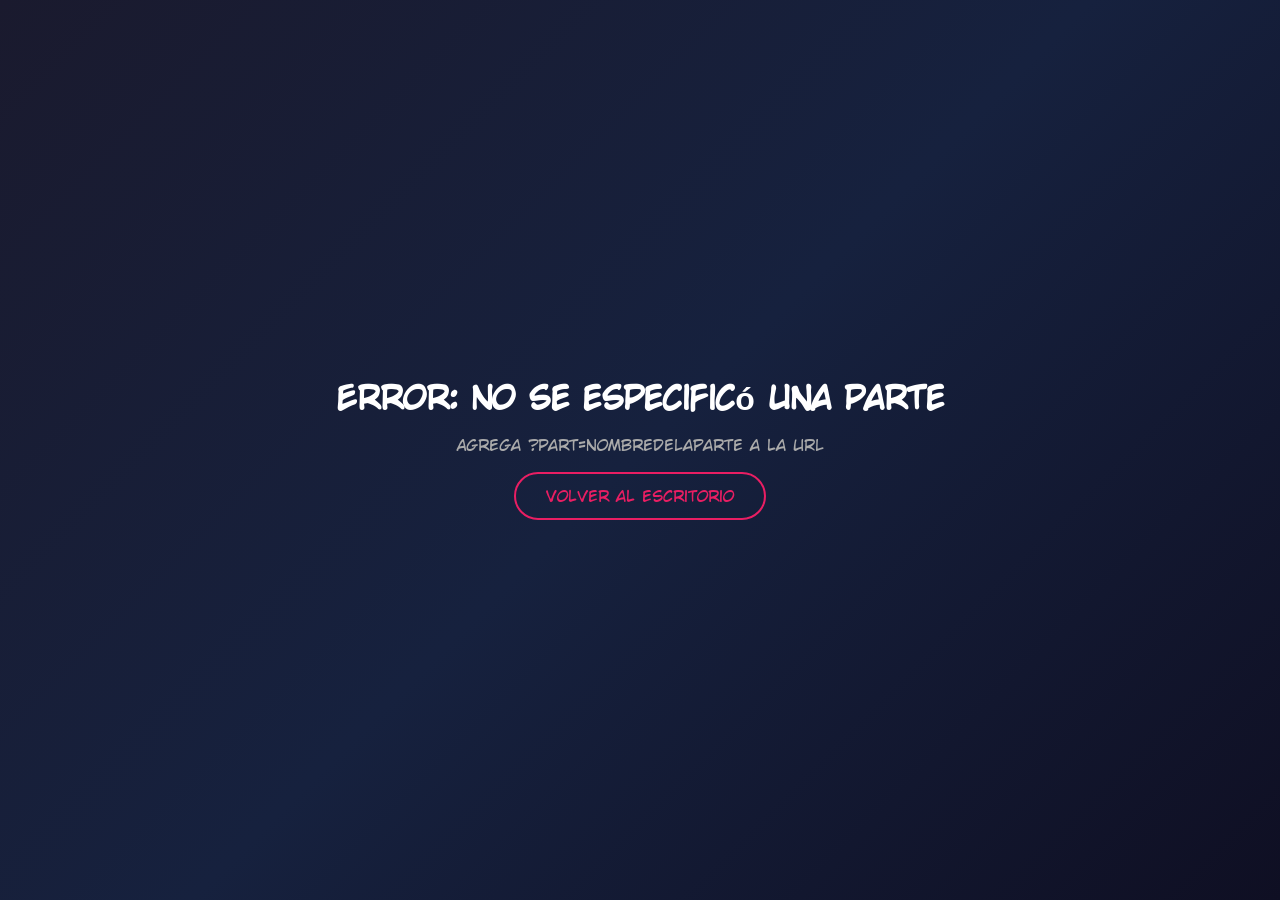
<file: partes.html>
<!DOCTYPE html>
<html lang="es">
    <head>
        <meta charset="UTF-8">
        <meta name="viewport" content="width=device-width, initial-scale=1.0">
        <title>Partes - JoJo's Desktop</title>
        <link rel="icon" href="assets/imgs/FavIcon.png" type="image/png">
        <link rel="stylesheet" href="css/partes.css">
        <script src="js/partes.js" defer></script>
    </head>
    <body>
        <!-- Fondo animado con partículas -->
        <canvas id="particlesCanvas"></canvas>
        
        <!-- Skip link para accesibilidad -->
        <a href="#main-content" class="skip-link">Saltar al contenido principal</a>
        
        <!-- Banner parallax -->
        <header class="banner" id="banner">
            <div class="banner-overlay"></div>
            <h1 id="page-title" class="banner-title">Cargando...</h1>
            <div class="banner-scroll-indicator">
                <span>↓</span>
            </div>
        </header>
        
        <div class="container">
            <!-- Sidebar mejorado -->
            <aside class="sidebar" aria-label="Navegación de la página">
                <div class="sidebar-header">
                    <img src="assets/imgs/FavIcon.png" alt="JoJo's Desktop" class="sidebar-logo">
                    <span class="sidebar-title">Navegación</span>
                </div>
                <nav class="sidebar-nav">
                    <a href="escritorio.html" class="sidebar-link">
                        <span class="sidebar-icon">🏠</span>
                        <span>Escritorio</span>
                    </a>
                    <a href="#resumen" class="sidebar-link active" data-tab="resumen">
                        <span class="sidebar-icon">📖</span>
                        <span>Resumen</span>
                    </a>
                    <a href="#personajes" class="sidebar-link" data-tab="personajes">
                        <span class="sidebar-icon">👥</span>
                        <span>Personajes</span>
                    </a>
                    <a href="#localizaciones" class="sidebar-link" data-tab="localizaciones">
                        <span class="sidebar-icon">🗺️</span>
                        <span>Lugares</span>
                    </a>
                    <a href="#manga" class="sidebar-link" data-tab="manga">
                        <span class="sidebar-icon">📚</span>
                        <span>Manga</span>
                    </a>
                </nav>
                <div class="sidebar-footer">
                    <p>© 2026 Bizarre Desktop</p>
                </div>
            </aside>
            
            <!-- Contenido principal -->
            <main id="main-content">
                <!-- Sistema de pestañas -->
                <div class="tabs-container">
                    <nav class="tabs" role="tablist" aria-label="Secciones">
                        <button class="tab active" data-tab="resumen" role="tab" aria-selected="true" aria-controls="panel-resumen">
                            📖 Resumen
                        </button>
                        <button class="tab" data-tab="personajes" role="tab" aria-selected="false" aria-controls="panel-personajes">
                            👥 Personajes
                        </button>
                        <button class="tab" data-tab="localizaciones" role="tab" aria-selected="false" aria-controls="panel-localizaciones">
                            🗺️ Lugares
                        </button>
                        <button class="tab" data-tab="manga" role="tab" aria-selected="false" aria-controls="panel-manga">
                            📚 Manga
                        </button>
                    </nav>
                    
                    <!-- Panel: Resumen -->
                    <section id="panel-resumen" class="tab-panel active" role="tabpanel" aria-labelledby="tab-resumen">
                        <div class="info-card">
                            <h2 class="section-title">📖 Resumen</h2>
                            <div class="info-content">
                                <p id="resumen-text" class="info-text"></p>
                            </div>
                            <div class="info-meta">
                                <span class="meta-item">
                                    <span class="meta-icon">📅</span>
                                    <span id="año-text">1990</span>
                                </span>
                                <span class="meta-item">
                                    <span class="meta-icon">📖</span>
                                    <span id="capitulos-text">0 capítulos</span>
                                </span>
                            </div>
                        </div>
                    </section>
                    
                    <!-- Panel: Personajes -->
                    <section id="panel-personajes" class="tab-panel" role="tabpanel" aria-labelledby="tab-personajes">
                        <div class="characters-section">
                            <h2 class="section-title">👥 Personajes</h2>
                            <div id="characters-list" class="characters-grid" role="list">
                                <!-- Los personajes se cargan dinámicamente -->
                            </div>
                        </div>
                    </section>
                    
                    <!-- Panel: Localizaciones -->
                    <section id="panel-localizaciones" class="tab-panel" role="tabpanel" aria-labelledby="tab-localizaciones">
                        <div class="locations-section">
                            <h2 class="section-title">🗺️ Localizaciones</h2>
                            <div class="location-card">
                                <div class="image-scroll-container">
                                    <img id="mapa-imagen" alt="Mapa de la ubicación" class="location-image clickable" tabindex="0" role="button" aria-label="Haz clic para ver el mapa en grande">
                                </div>
                                <div class="location-info">
                                    <h3>Mapa</h3>
                                    <p>Explora los lugares donde se desarrolla esta parte de JoJo's Bizarre Adventure</p>
                                </div>
                            </div>
                        </div>
                    </section>
                    
                    <!-- Panel: Manga -->
                    <section id="panel-manga" class="tab-panel" role="tabpanel" aria-labelledby="tab-manga">
                        <div class="manga-section">
                            <h2 class="section-title">📚 Manga</h2>
                            <div class="manga-card">
                                <div class="image-scroll-container">
                                    <img id="manga-imagen" alt="Portada del manga" class="manga-cover clickable" tabindex="0" role="button" aria-label="Haz clic para ver la portada en grande">
                                </div>
                                <div class="manga-info">
                                    <h3>Volúmenes del manga</h3>
                                    <p>Colección de volúmenes tanksōbon de esta parte</p>
                                    <a href="coleccion.html" class="manga-link">Ver colección completa →</a>
                                </div>
                            </div>
                        </div>
                    </section>
                </div>
            </main>
        </div>
        
        <!-- Modal para el mapa -->
        <div id="map-modal" class="modal" role="dialog" aria-modal="true" aria-labelledby="map-modal-title" hidden>
            <div class="modal-backdrop"></div>
            <div class="modal-content map-modal-content">
                <button class="modal-close" aria-label="Cerrar mapa">&times;</button>
                <div class="map-modal-body">
                    <img id="map-modal-image" alt="Mapa en grande" class="map-modal-image">
                </div>
            </div>
        </div>
        
        <!-- Modal para la portada del manga -->
        <div id="manga-modal" class="modal" role="dialog" aria-modal="true" aria-labelledby="manga-modal-title" hidden>
            <div class="modal-backdrop"></div>
            <div class="modal-content map-modal-content">
                <button class="modal-close" aria-label="Cerrar imagen">&times;</button>
                <div class="map-modal-body">
                    <img id="manga-modal-image" alt="Portada del manga en grande" class="map-modal-image">
                </div>
            </div>
        </div>
        
        <!-- Modal para detalles del personaje -->
        <div id="character-modal" class="modal" role="dialog" aria-modal="true" aria-labelledby="modal-title" hidden>
            <div class="modal-backdrop"></div>
            <div class="modal-content">
                <button class="modal-close" aria-label="Cerrar modal">&times;</button>
                <div class="modal-body">
                    <div class="modal-image-container">
                        <img id="modal-character-image" alt="" class="modal-character-image">
                        <div class="modal-stand-container"></div>
                    </div>
                    <div class="modal-info">
                        <h2 id="modal-title" class="modal-title"></h2>
                        <p id="modal-character-name" class="modal-subtitle"></p>
                        <div id="modal-details" class="modal-details">
                            <!-- Los detalles se generan dinámicamente -->
                        </div>
                    </div>
                </div>
            </div>
        </div>
    </body>
</html>
</file>
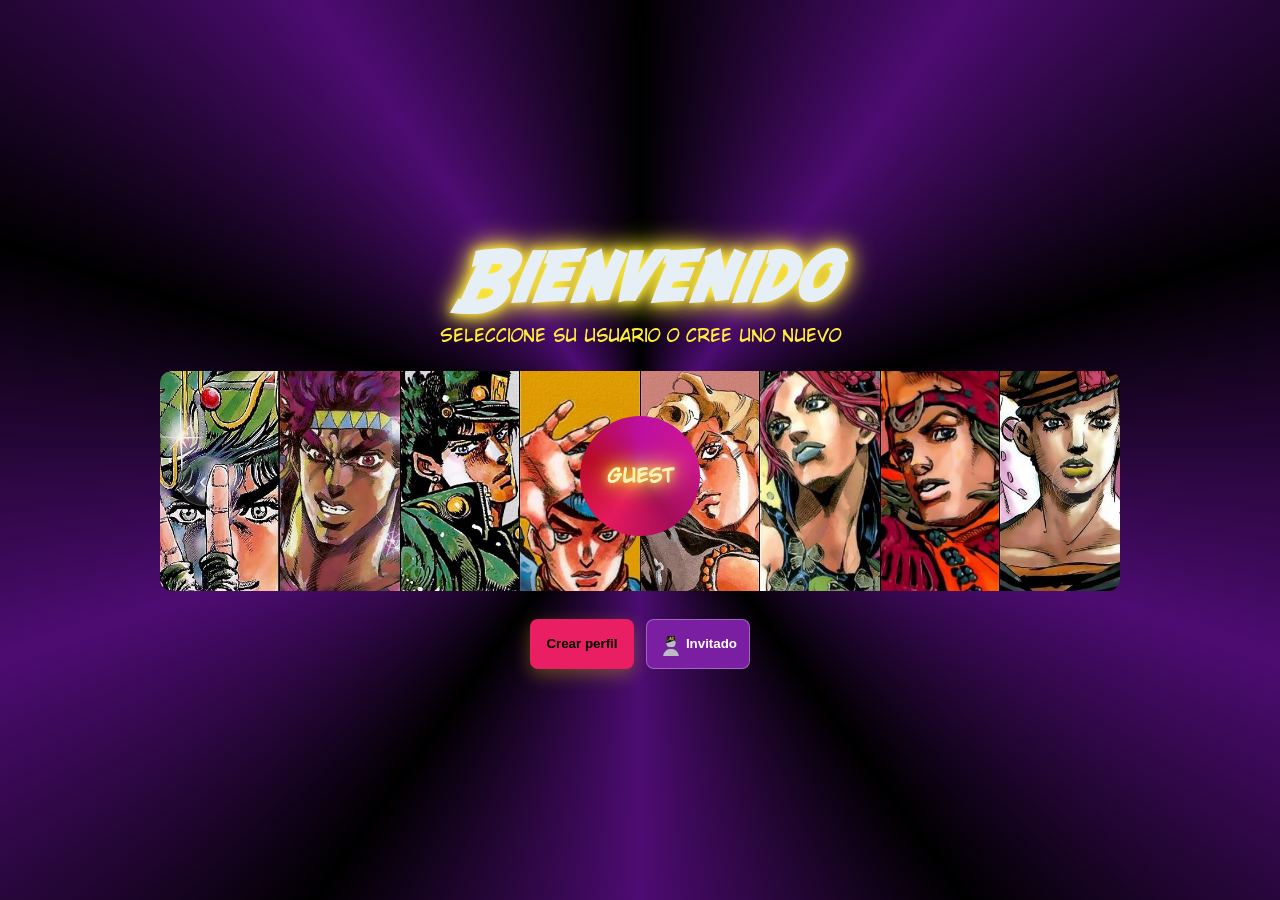
<file: sesion.html>
<!DOCTYPE html>
<html lang="es">
    <head>
        <meta charset="utf-8" />
        <meta name="viewport" content="width=device-width,initial-scale=1" />
        <title>Iniciar sesión - JoJo's Desktop</title>
        <link rel="icon" href="assets/imgs/FavIcon.png" type="image/png">
        <link rel="stylesheet" href="css/sesion.css">
        <script src="js/sesion.js" defer></script>
    </head>
    <body>
        <a href="#main-content" class="skip-link">Saltar al contenido principal</a>
        <div class="login-screen">
            <main class="ls-main" id="main-content">

                <header class="ls-header">
                    <h1>Bienvenido</h1>
                    <p>Seleccione su usuario o cree uno nuevo</p>
                </header>

                <section class="profiles" id="profilesContainer" aria-label="Selección de perfil de usuario">
                    <button id="prevBtn" class="nav-btn left" aria-label="Perfil anterior">&#8249;</button>
                    <div id="profilesList" class="profiles-list" role="listbox" aria-label="Lista de perfiles">
                        <!-- Perfiles renderizados por JS -->
                    </div>
                    <button id="nextBtn" class="nav-btn right" aria-label="Siguiente perfil">&#8250;</button>
                </section>

                <aside class="controls">
                    <button id="createBtn" class="btn primary">Crear perfil</button>
                    <button id="guestBtn" class="btn ghost"><img src="assets/imgs/UserIcon.png" alt="Icono de usuario">Invitado</button>
                </aside>
            </main>
        </div>

        <!-- Modal crear perfil simple -->
        <div id="createModal" class="modal hidden" role="dialog" aria-modal="true" aria-labelledby="createModalTitle">
            <div class="modal-card">
                <h2 id="createModalTitle">Crear perfil</h2>
                <label for="newUsername">
                    Nombre de usuario
                    <input id="newUsername" type="text" placeholder="ej. pepito" maxlength="24" required aria-describedby="usernameHint">
                </label>
                <span id="usernameHint" class="hint">Máximo 24 caracteres</span>
                <label for="newPassword">
                    Contraseña
                    <input id="newPassword" type="password" maxlength="32" placeholder="Contraseña" required aria-describedby="passwordHint">
                </label>
                <span id="passwordHint" class="hint">Máximo 32 caracteres</span>
                <div class="modal-actions">
                    <button id="saveProfile" class="btn primary">Crear</button>
                    <button id="cancelCreate" class="btn ghost">Cancelar</button>
                </div>
                <p id="createError" class="error" role="alert" aria-live="polite"></p>
            </div>
        </div>

        <!-- Modal para pedir contraseña de usuario -->
        <div id="passwModal" class="modal invisible" role="dialog" aria-modal="true" aria-labelledby="loginModalTitle">
            <div class="modal-card">
                <h2 id="loginModalTitle">Iniciar sesión</h2>
                <label for="loginPassword">
                    Contraseña
                    <input id="loginPassword" type="password" maxlength="32" placeholder="Contraseña" required>
                </label>
                <div class="pass-actions">
                    <button id="loginBtn" class="btn primary">Entrar</button>
                    <button id="cancelLogin" class="btn ghost">Cancelar</button>
                </div>
                <p id="loginError" class="error" role="alert" aria-live="polite"></p>
            </div>
        </div>
    </body>
</html>
</file>
<file: css/partes.css>
:root {
    --bg: #070707;
    --card: #6a1b9a; 
    --card2: #a924bb; 
    --accent: #e91e63;
    --accent-light: #f48fb1;
    --muted: #ffeb3b; 
    --glass: rgba(255, 255, 255, 0.1);
    --glass-border: rgba(255, 255, 255, 0.2);
    --blanco: #ffffff;
    --blanco-80: rgba(255, 255, 255, 0.8);
    --focus-outline: #ffeb3b;
    --shadow: 0 8px 32px rgba(0, 0, 0, 0.3);
    --transition: all 0.3s cubic-bezier(0.4, 0, 0.2, 1);
}

@font-face {
  font-family: 'Fedora'; 
  src: url('../assets/font/sf-fedora.regular.ttf') format('truetype'); 
}
@font-face {
  font-family: 'CCWild'; 
  src: url('../assets/font/cc-wild-words-roman.ttf') format('truetype'); 
}

* {
  box-sizing: border-box;
  margin: 0;
  padding: 0;
}

html {
  scroll-behavior: smooth;
}

body {
    width: 100%;
    min-height: 100vh;
    margin: 0;
    padding: 0;
    font-family: CCWild, Arial, sans-serif;
    background: linear-gradient(135deg, #1a1a2e 0%, #16213e 50%, #0f0f23 100%);
    color: var(--blanco);
    overflow-x: hidden;
}

/* ===== FONDO CON PARTÍCULAS ===== */
#particlesCanvas {
  position: fixed;
  top: 0;
  left: 0;
  width: 100%;
  height: 100%;
  z-index: 0;
  pointer-events: none;
}

/* ===== SKIP LINK ===== */
.skip-link {
  position: absolute;
  top: -50px;
  left: 0;
  background: var(--muted);
  color: #000;
  padding: 12px 24px;
  z-index: 10000;
  text-decoration: none;
  font-weight: bold;
  border-radius: 0 0 8px 0;
  transition: top 0.3s;
}

.skip-link:focus {
  top: 0;
}

/* ===== BANNER PARALLAX ===== */
.banner {
    position: relative;
    height: 60vh;
    min-height: 400px;
    display: flex;
    align-items: center;
    justify-content: center;
    overflow: hidden;
    background-size: cover;
    background-position: center;
    background-attachment: fixed;
}

.banner::before {
    content: '';
    position: absolute;
    top: 0;
    left: 0;
    right: 0;
    bottom: 0;
    background: linear-gradient(
        to bottom,
        transparent 0%,
        rgba(7, 7, 7, 0.3) 50%,
        rgba(7, 7, 7, 0.9) 100%
    );
    z-index: 1;
}

.banner-overlay {
    position: absolute;
    top: 0;
    left: 0;
    right: 0;
    bottom: 0;
    background: radial-gradient(ellipse at center, transparent 0%, var(--bg) 100%);
    z-index: 2;
}

.banner-title {
    position: relative;
    z-index: 3;
    font-family: Fedora, sans-serif;
    font-size: clamp(3rem, 8vw, 6rem);
    text-align: center;
    color: var(--blanco);
    text-shadow: 
        0 0 20px var(--accent),
        0 0 40px var(--accent),
        0 0 60px rgba(233, 30, 99, 0.5),
        4px 4px 8px rgba(0, 0, 0, 0.8);
    animation: titleGlow 3s ease-in-out infinite alternate;
    letter-spacing: 4px;
}

@keyframes titleGlow {
    from {
        text-shadow: 
            0 0 20px var(--accent),
            0 0 40px var(--accent),
            0 0 60px rgba(233, 30, 99, 0.5),
            4px 4px 8px rgba(0, 0, 0, 0.8);
    }
    to {
        text-shadow: 
            0 0 30px var(--accent-light),
            0 0 60px var(--accent),
            0 0 90px rgba(233, 30, 99, 0.7),
            4px 4px 8px rgba(0, 0, 0, 0.8);
    }
}

.banner-scroll-indicator {
    position: absolute;
    bottom: 30px;
    left: 50%;
    transform: translateX(-50%);
    z-index: 3;
    animation: bounce 2s infinite;
}

.banner-scroll-indicator span {
    font-size: 2rem;
    color: var(--blanco-80);
}

@keyframes bounce {
    0%, 20%, 50%, 80%, 100% { transform: translateX(-50%) translateY(0); }
    40% { transform: translateX(-50%) translateY(-15px); }
    60% { transform: translateX(-50%) translateY(-7px); }
}

/* ===== CONTENEDOR PRINCIPAL ===== */
.container {
    display: flex;
    min-height: calc(100vh - 60vh);
    position: relative;
    z-index: 10;
}

/* ===== SIDEBAR MEJORADO ===== */
.sidebar {
    width: 280px;
    min-width: 280px;
    background: linear-gradient(180deg, rgba(106, 27, 154, 0.3) 0%, rgba(7, 7, 7, 0.8) 100%);
    backdrop-filter: blur(20px);
    border-right: 1px solid var(--glass-border);
    padding: 30px 0;
    display: flex;
    flex-direction: column;
    position: sticky;
    top: 0;
    height: 100vh;
    overflow-y: auto;
}

.sidebar-header {
    padding: 0 20px 20px;
    border-bottom: 1px solid var(--glass-border);
    display: flex;
    align-items: center;
    gap: 12px;
}

.sidebar-logo {
    width: 40px;
    height: 40px;
    border-radius: 8px;
}

.sidebar-title {
    font-family: Fedora, sans-serif;
    font-size: 1.2rem;
    color: var(--muted);
}

.sidebar-nav {
    flex: 1;
    padding: 20px 0;
    display: flex;
    flex-direction: column;
    gap: 8px;
}

.sidebar-link {
    display: flex;
    align-items: center;
    gap: 12px;
    padding: 14px 20px;
    color: var(--blanco-80);
    text-decoration: none;
    transition: var(--transition);
    border-left: 3px solid transparent;
    position: relative;
    overflow: hidden;
}

.sidebar-link::before {
    content: '';
    position: absolute;
    top: 0;
    left: -100%;
    width: 100%;
    height: 100%;
    background: linear-gradient(90deg, transparent, rgba(233, 30, 99, 0.2), transparent);
    transition: left 0.5s;
}

.sidebar-link:hover::before,
.sidebar-link.active::before {
    left: 100%;
}

.sidebar-link:hover,
.sidebar-link.active {
    background: rgba(233, 30, 99, 0.2);
    border-left-color: var(--accent);
    color: var(--blanco);
}

.sidebar-link.active {
    background: linear-gradient(90deg, rgba(233, 30, 99, 0.3) 0%, transparent 100%);
}

.sidebar-icon {
    font-size: 1.3rem;
    width: 24px;
    text-align: center;
}

.sidebar-footer {
    padding: 20px;
    border-top: 1px solid var(--glass-border);
    text-align: center;
    color: var(--blanco-80);
    font-size: 0.85rem;
}

/* ===== CONTENIDO PRINCIPAL ===== */
#main-content {
    flex: 1;
    padding: 40px;
    max-width: 100%;
    overflow-x: hidden;
}

/* Contenedor con scroll horizontal para imágenes grandes */
.image-scroll-container {
    width: 100%;
    overflow-x: auto;
    overflow-y: hidden;
    background: rgba(0, 0, 0, 0.3);
    border-radius: 16px;
    padding: 20px;
    margin-bottom: 20px;
    -webkit-overflow-scrolling: touch;
    scrollbar-width: thin;
    scrollbar-color: var(--accent) var(--glass);
}

.image-scroll-container::-webkit-scrollbar {
    height: 8px;
}

.image-scroll-container::-webkit-scrollbar-track {
    background: var(--glass);
    border-radius: 4px;
}

.image-scroll-container::-webkit-scrollbar-thumb {
    background: var(--accent);
    border-radius: 4px;
}

.image-scroll-container img {
    max-width: 100%;
    height: auto;
    display: block;
}

/* ===== TABS ===== */
.tabs-container {
    max-width: 1200px;
    margin: 0 auto;
}

.tabs {
    display: flex;
    gap: 8px;
    margin-bottom: 30px;
    flex-wrap: wrap;
    background: var(--glass);
    padding: 8px;
    border-radius: 16px;
    backdrop-filter: blur(10px);
    border: 1px solid var(--glass-border);
}

.tab {
    flex: 1;
    min-width: 140px;
    padding: 14px 20px;
    background: transparent;
    border: none;
    color: var(--blanco-80);
    font-family: CCWild, Arial, sans-serif;
    font-size: 1rem;
    cursor: pointer;
    border-radius: 10px;
    transition: var(--transition);
    position: relative;
    overflow: hidden;
}

.tab::before {
    content: '';
    position: absolute;
    bottom: 0;
    left: 50%;
    width: 0;
    height: 3px;
    background: var(--accent);
    transition: all 0.3s ease;
    transform: translateX(-50%);
    border-radius: 3px 3px 0 0;
}

.tab:hover {
    color: var(--blanco);
    background: rgba(233, 30, 99, 0.1);
}

.tab.active {
    color: var(--blanco);
    background: linear-gradient(135deg, var(--card) 0%, var(--card2) 100%);
    box-shadow: 0 4px 20px rgba(169, 36, 187, 0.4);
}

.tab.active::before {
    width: 60%;
}

/* ===== TAB PANELS ===== */
.tab-panel {
    display: none;
    animation: fadeIn 0.4s ease;
}

.tab-panel.active {
    display: block;
}

@keyframes fadeIn {
    from { opacity: 0; transform: translateY(20px); }
    to { opacity: 1; transform: translateY(0); }
}

.section-title {
    font-family: Fedora, sans-serif;
    font-size: 2rem;
    margin-bottom: 30px;
    color: var(--blanco);
    position: relative;
    padding-bottom: 15px;
}

.section-title::after {
    content: '';
    position: absolute;
    bottom: 0;
    left: 0;
    width: 80px;
    height: 4px;
    background: linear-gradient(90deg, var(--accent) 0%, transparent 100%);
    border-radius: 2px;
}

/* ===== TARJETAS DE INFORMACIÓN ===== */
.info-card {
    background: var(--glass);
    backdrop-filter: blur(20px);
    border: 1px solid var(--glass-border);
    border-radius: 20px;
    padding: 30px;
    box-shadow: var(--shadow);
}

.info-content {
    margin-bottom: 25px;
}

.info-text {
    font-size: 1.1rem;
    line-height: 1.8;
    color: var(--blanco-80);
}

.info-meta {
    display: flex;
    gap: 30px;
    flex-wrap: wrap;
    padding-top: 20px;
    border-top: 1px solid var(--glass-border);
}

.meta-item {
    display: flex;
    align-items: center;
    gap: 8px;
    color: var(--muted);
    font-size: 1rem;
}

.meta-icon {
    font-size: 1.2rem;
}

/* ===== GRID DE PERSONAJES ===== */
.characters-grid {
    display: grid;
    grid-template-columns: repeat(auto-fill, minmax(280px, 1fr));
    gap: 25px;
}

/* ===== TARJETAS DE PERSONAJES (FLIP) ===== */
.character-card {
    background: transparent;
    width: 100%;
    height: 380px;
    perspective: 1000px;
    cursor: pointer;
}

.character-card-inner {
    position: relative;
    width: 100%;
    height: 100%;
    text-align: center;
    transition: transform 0.8s cubic-bezier(0.175, 0.885, 0.32, 1.275);
    transform-style: preserve-3d;
}

.character-card:hover .character-card-inner,
.character-card:focus-within .character-card-inner {
    transform: rotateY(180deg);
}

.character-card-front,
.character-card-back {
    position: absolute;
    width: 100%;
    height: 100%;
    -webkit-backface-visibility: hidden;
    backface-visibility: hidden;
    border-radius: 20px;
    overflow: hidden;
}

.character-card-front {
    background: linear-gradient(145deg, var(--card) 0%, var(--bg) 100%);
    border: 1px solid var(--glass-border);
    display: flex;
    flex-direction: column;
    align-items: center;
    justify-content: center;
    padding: 25px;
    box-shadow: var(--shadow);
    transition: var(--transition);
}

.character-card:hover .character-card-front {
    box-shadow: 0 15px 50px rgba(233, 30, 99, 0.4);
    border-color: var(--accent);
}

/* ===== CONTENEDOR DE IMAGEN ===== */
.character-image-container {
    width: 160px;
    height: 160px;
    border-radius: 50%;
    overflow: hidden;
    margin-bottom: 20px;
    border: 4px solid var(--accent);
    box-shadow: 0 0 30px rgba(233, 30, 99, 0.5);
    transition: var(--transition);
    background: rgba(0, 0, 0, 0.4);
    display: flex;
    align-items: center;
    justify-content: center;
}

.character-card:hover .character-image-container {
    transform: scale(1.1);
    box-shadow: 0 0 50px rgba(233, 30, 99, 0.8);
}

/* IMAGEN DEL PERSONAJE EN TARJETA */
.character-image-container img {
    width: 100%;
    height: 100%;
    object-fit: contain;
    padding: 15px;
    background: transparent;
}

.character-name {
    font-family: Fedora, sans-serif;
    font-size: 1.4rem;
    color: var(--blanco);
    margin-bottom: 8px;
}

.character-stand {
    color: var(--muted);
    font-size: 1rem;
    padding: 6px 16px;
    background: rgba(255, 235, 59, 0.15);
    border-radius: 20px;
    border: 1px solid var(--muted);
}

.character-card-back {
    background: linear-gradient(145deg, var(--card2) 0%, var(--card) 100%);
    border: 1px solid var(--accent);
    transform: rotateY(180deg);
    display: flex;
    flex-direction: column;
    align-items: center;
    justify-content: center;
    padding: 25px;
    box-shadow: var(--shadow);
    overflow-y: auto;
}

.character-card-back .character-name {
    font-size: 1.4rem;
    margin-bottom: 10px;
}

.character-description {
    color: var(--blanco-80);
    font-size: 0.85rem;
    line-height: 1.5;
    margin-bottom: 15px;
    max-height: 100px;
    overflow-y: auto;
}

.character-stats {
    display: flex;
    flex-direction: column;
    gap: 8px;
    width: 100%;
}

.stat-item {
    display: flex;
    justify-content: space-between;
    padding: 6px 10px;
    background: rgba(0, 0, 0, 0.3);
    border-radius: 6px;
    font-size: 0.8rem;
}

.stat-label {
    color: var(--muted);
}

.stat-value {
    color: var(--blanco);
    font-weight: bold;
}

.more-info-btn {
    margin-top: 15px;
    padding: 10px 20px;
    background: var(--accent);
    color: #fff;
    border: none;
    border-radius: 25px;
    font-family: CCWild, Arial, sans-serif;
    font-size: 0.9rem;
    cursor: pointer;
    transition: var(--transition);
    box-shadow: 0 4px 15px rgba(233, 30, 99, 0.4);
}

.more-info-btn:hover {
    transform: translateY(-3px);
    box-shadow: 0 8px 25px rgba(233, 30, 99, 0.6);
}

/* ===== TARJETAS DE LOCALIZACIONES ===== */
.locations-section,
.manga-section {
    margin-top: 20px;
}

.location-card,
.manga-card {
    background: var(--glass);
    backdrop-filter: blur(20px);
    border: 1px solid var(--glass-border);
    border-radius: 20px;
    overflow: hidden;
    display: flex;
    flex-direction: column;
    box-shadow: var(--shadow);
    transition: var(--transition);
}

.location-card:hover,
.manga-card:hover {
    transform: translateY(-5px);
    box-shadow: 0 15px 50px rgba(0, 0, 0, 0.4);
}

.location-image,
.manga-cover {
    width: 100%;
    height: 300px;
    object-fit: contain;
    background: rgba(0, 0, 0, 0.3);
    padding: 20px;
    transition: var(--transition);
}

.location-card:hover .location-image,
.manga-card:hover .manga-cover {
    transform: scale(1.02);
}

.location-info,
.manga-info {
    padding: 30px;
}

.location-info h3,
.manga-info h3 {
    font-family: Fedora, sans-serif;
    font-size: 1.5rem;
    margin-bottom: 15px;
    color: var(--blanco);
}

.location-info p,
.manga-info p {
    color: var(--blanco-80);
    line-height: 1.7;
    margin-bottom: 20px;
}

.manga-link {
    display: inline-flex;
    align-items: center;
    gap: 8px;
    color: var(--accent);
    text-decoration: none;
    font-weight: bold;
    transition: var(--transition);
}

.manga-link:hover {
    color: var(--muted);
    gap: 15px;
}

/* ===== MODAL ===== */
.modal {
    position: fixed;
    top: 0;
    left: 0;
    width: 100%;
    height: 100%;
    z-index: 10000;
    display: flex;
    align-items: center;
    justify-content: center;
    opacity: 0;
    visibility: hidden;
    transition: all 0.3s ease;
}

.modal.active {
    opacity: 1;
    visibility: visible;
}

.modal-backdrop {
    position: absolute;
    top: 0;
    left: 0;
    width: 100%;
    height: 100%;
    background: rgba(0, 0, 0, 0.85);
    backdrop-filter: blur(10px);
}

.modal-content {
    position: relative;
    width: 90%;
    max-width: 900px;
    max-height: 90vh;
    background: linear-gradient(145deg, var(--card) 0%, var(--bg) 100%);
    border-radius: 24px;
    border: 1px solid var(--glass-border);
    overflow: hidden;
    transform: scale(0.8) translateY(50px);
    transition: all 0.4s cubic-bezier(0.175, 0.885, 0.32, 1.275);
    box-shadow: 0 25px 80px rgba(233, 30, 99, 0.4);
}

.modal.active .modal-content {
    transform: scale(1) translateY(0);
}

.modal-close {
    position: absolute;
    top: 15px;
    right: 15px;
    width: 45px;
    height: 45px;
    background: rgba(0, 0, 0, 0.5);
    border: none;
    border-radius: 50%;
    color: var(--blanco);
    font-size: 1.8rem;
    cursor: pointer;
    transition: var(--transition);
    z-index: 10;
    display: flex;
    align-items: center;
    justify-content: center;
}

.modal-close:hover {
    background: var(--accent);
    transform: rotate(90deg);
}

/* ===== MODAL BODY - LAYOUT FLEXIBLE ===== */
.modal-body {
    display: flex;
    flex-direction: row;
    max-height: 90vh;
    overflow: hidden;
}

/* Contenedor de imagen del modal */
.modal-image-container {
    width: 45%;
    min-width: 200px;
    height: auto;
    max-height: 90vh;
    overflow: hidden;
    background: rgba(0, 0, 0, 0.3);
    display: flex;
    flex-direction: column;
    align-items: center;
    justify-content: center;
    padding: 20px;
    gap: 15px;
}

/* IMAGEN DEL PERSONAJE - RESPONSIVE Y FLEXIBLE */
.modal-character-image {
    width: 100%;
    height: auto;
    max-height: 350px;
    object-fit: contain;
    object-position: center;
    display: block;
}

/* Imagen del Stand en el modal */
.modal-stand-container {
    width: 100%;
    text-align: center;
    padding-top: 15px;
    border-top: 1px solid var(--glass-border);
    overflow: hidden;
}

.modal-stand-label {
    font-size: 0.75rem;
    color: var(--muted);
    text-transform: uppercase;
    letter-spacing: 1px;
    margin-bottom: 8px;
}

.modal-stand-image {
    width: 80%;
    max-width: 200px;
    max-height: 120px;
    object-fit: contain;
    border-radius: 10px;
    box-shadow: 0 4px 20px rgba(233, 30, 99, 0.3);
}

.modal-info {
    width: 55%;
    padding: 40px;
    overflow-y: auto;
    display: flex;
    flex-direction: column;
}

.modal-title {
    font-family: Fedora, sans-serif;
    font-size: 2.2rem;
    color: var(--blanco);
    margin-bottom: 5px;
}

.modal-subtitle {
    color: var(--muted);
    font-size: 1.3rem;
    margin-bottom: 25px;
    padding-bottom: 20px;
    border-bottom: 1px solid var(--glass-border);
}

.modal-details {
    display: flex;
    flex-direction: column;
    gap: 15px;
}

.modal-detail {
    background: rgba(0, 0, 0, 0.3);
    padding: 15px 20px;
    border-radius: 12px;
}

.detail-label {
    display: block;
    color: var(--muted);
    font-size: 0.85rem;
    margin-bottom: 8px;
    text-transform: uppercase;
    letter-spacing: 1px;
}

.detail-value {
    color: var(--blanco);
    font-size: 1.1rem;
    font-weight: bold;
}

.detail-text {
    color: var(--blanco-80);
    line-height: 1.7;
    margin: 0;
}

/* ===== ACCESIBILIDAD: FOCO ===== */
*:focus {
    outline: 3px solid var(--focus-outline);
    outline-offset: 2px;
}

*:focus:not(:focus-visible) {
    outline: none;
}

*:focus-visible {
    outline: 3px solid var(--focus-outline);
    outline-offset: 2px;
}

.tab:focus-visible,
.sidebar-link:focus-visible,
.skip-link:focus-visible {
    outline: 3px solid var(--focus-outline);
    outline-offset: 2px;
    box-shadow: 0 0 15px var(--focus-outline);
}

/* ===== PREFERS REDUCED MOTION ===== */
@media (prefers-reduced-motion: reduce) {
    *,
    *::before,
    *::after {
        animation-duration: 0.01ms !important;
        animation-iteration-count: 1 !important;
        transition-duration: 0.01ms !important;
    }
    
    html {
        scroll-behavior: auto;
    }
}

/* ===== RESPONSIVE ===== */
@media (max-width: 1024px) {
    .container {
        flex-direction: column;
    }
    
    .sidebar {
        width: 100%;
        min-width: 100%;
        height: auto;
        position: relative;
        padding: 15px 0;
    }
    
    .sidebar-nav {
        flex-direction: row;
        flex-wrap: wrap;
        justify-content: center;
        padding: 10px;
    }
    
    .sidebar-link {
        flex: 0 0 auto;
        padding: 10px 15px;
    }
    
    #main-content {
        padding: 20px;
    }
    
    /* Modal responsive - cambia a columna */
    .modal-body {
        flex-direction: column;
    }
    
    .modal-image-container {
        width: 100%;
        min-width: 100%;
        height: 280px;
        padding: 15px;
    }
    
    .modal-character-image {
        max-height: 200px;
    }
    
    .modal-stand-image {
        max-height: 80px;
    }
    
    .modal-info {
        width: 100%;
        padding: 20px;
    }
}

@media (max-width: 768px) {
    .banner {
        height: 50vh;
        min-height: 300px;
    }
    
    .banner-title {
        font-size: 2.5rem;
    }
    
    .tabs {
        flex-direction: column;
    }
    
    .tab {
        width: 100%;
    }
    
    .characters-grid {
        grid-template-columns: repeat(auto-fill, minmax(250px, 1fr));
        gap: 20px;
    }
    
    .character-card {
        height: 350px;
    }
    
    .character-image-container {
        width: 130px;
        height: 130px;
    }
    
    .location-image,
    .manga-cover {
        height: 200px;
    }
    
    .modal-title {
        font-size: 1.8rem;
    }
    
    .modal-subtitle {
        font-size: 1.1rem;
    }
    
    /* Modal más pequeño */
    .modal-image-container {
        height: 240px;
        padding: 12px;
        gap: 10px;
    }
    
    .modal-character-image {
        max-height: 150px;
    }
    
    .modal-stand-container {
        padding-top: 10px;
    }
    
    .modal-stand-label {
        font-size: 0.7rem;
        margin-bottom: 5px;
    }
    
    .modal-stand-image {
        max-height: 60px;
    }
}

@media (max-width: 480px) {
    .banner-title {
        font-size: 2rem;
        letter-spacing: 2px;
    }
    
    .section-title {
        font-size: 1.5rem;
    }
    
    .characters-grid {
        grid-template-columns: 1fr;
    }
    
    .character-card {
        height: 320px;
    }
    
    .character-image-container {
        width: 110px;
        height: 110px;
    }
    
    .info-meta {
        flex-direction: column;
        gap: 15px;
    }
    
    .modal-content {
        width: 95%;
        max-height: 90vh;
    }
    
    .modal-body {
        max-height: 90vh;
    }
    
    /* Modal muy pequeño */
    .modal-image-container {
        height: 200px;
        padding: 10px;
        gap: 8px;
    }
    
    .modal-character-image {
        max-height: 120px;
    }
    
    .modal-stand-container {
        padding-top: 8px;
    }
    
    .modal-stand-label {
        font-size: 0.65rem;
        margin-bottom: 4px;
    }
    
    .modal-stand-image {
        max-height: 50px;
        max-width: 120px;
    }
    
    .modal-info {
        padding: 15px;
    }
    
    .modal-title {
        font-size: 1.5rem;
    }
    
    .modal-detail {
        padding: 12px 15px;
    }
}

/* ===== IMÁGENES CLICKABLES ===== */
.clickable {
    cursor: pointer;
    transition: var(--transition);
}

.clickable:hover {
    filter: brightness(1.2);
    transform: scale(1.02);
}

.clickable:focus {
    outline: 3px solid var(--focus-outline);
    outline-offset: 2px;
}

/* ===== MODAL DE MAPA ===== */
.map-modal-content {
    max-width: 95vw;
    max-height: 95vh;
    width: auto;
    height: auto;
}

.map-modal-body {
    display: flex;
    align-items: center;
    justify-content: center;
    padding: 20px;
    max-height: 85vh;
    overflow: auto;
}

.map-modal-image {
    max-width: 100%;
    max-height: 80vh;
    object-fit: contain;
    border-radius: 12px;
    box-shadow: 0 10px 40px rgba(0, 0, 0, 0.5);
}
</file>
<file: css/sesion.css>
/* Pantalla de sesión estilo selección de usuario */
:root {
  --bg: #070707;
  --card: #6a1b9a;
  --accent: #e91e63;
  --muted: #ffeb3b;
  --glass: rgba(255, 255, 255, 0.5);
  --focus-outline: #ffeb3b;
}

@font-face {
  font-family: 'Fedora';
  src: url('../assets/font/sf-fedora.regular.ttf') format('truetype');
}
@font-face {
  font-family: 'CCWild';
  src: url('../assets/font/cc-wild-words-roman.ttf') format('truetype');
}
* {
  box-sizing: border-box;
}
html,
body {
  height: 100%;
  margin: 0;
  font-family: CCWild, Arial, sans-serif;
  background: conic-gradient(from 0deg, hsl(0, 0%, 0%) 0%, #4d0c72 10%, #000 20%, #4d0c72 30%, #000 40%, #4d0c72 50%, #000 60%, #4d0c72 70%, #000 80%, #4d0c72 90%, #000 100%);
  color: #e6eef6;
}
.login-screen {
  min-height: 100vh;
  display: flex;
  flex-direction: column;
  align-items: center;
  justify-content: center;
  padding: 32px;
}
.ls-header { 
  text-align: center;
}
.ls-header h1 {
  margin: 0;
  font-family: Fedora;
  font-size: 4.4rem;
  letter-spacing: 1px;
  text-shadow: 0 0 10px #ffeb3b, 0 0 20px #ffeb3b, 0 0 30px #ffeb3b; 
  animation: colorCycle 3s infinite;
}

.ls-header p {
  margin: 6px 0 0;
  color: var(--muted);
  font-size: 1.1rem;
}

@keyframes colorCycle {
  0% { color: #e91e63; }
  33% { color: #9c27b0; }
  66% { color: #9c27b0; }
  100% { color: #e91e63; }
}

@keyframes modalGlow {
  0% { box-shadow: 0 30px 80px rgba(2, 6, 23, 0.6), 0 0 20px #000000, 0 0 40px #000000; }
  50% { box-shadow: 0 30px 80px rgba(2, 6, 23, 0.6), 0 0 30px #821136, 0 0 60px #821136; }
  100% { box-shadow: 0 30px 80px rgba(2, 6, 23, 0.6), 0 0 30px #e91e63, 0 0 60px #e91e63; }
}

.ls-main {
  display: flex;
  flex-direction: column;
  gap: 28px;
  max-width: 960px;
  width: 100%;
} 

/* perfiles */
.profiles {
  background: url(../assets/imgs/jojosBanner2.jpg) no-repeat center center/cover;
  display: flex;
  align-items: center;
  justify-content: space-between;
  flex: 1;
  padding: 18px;
  border-radius: 12px;
  min-height: 220px;
  position: relative;
}
.profiles-list {
  display: flex;
  gap: 18px;
  justify-content: center;
  align-items: center;
  flex: 1;
  overflow: hidden;
}
.nav-btn {
  background: rgba(255, 255, 255, 0.1);
  border: 1px solid rgba(255, 255, 255, 0.2);
  color: #e6eef6;
  font-size: 24px;
  width: 50px;
  height: 50px;
  border-radius: 50%;
  cursor: pointer;
  display: flex;
  align-items: center;
  justify-content: center;
  transition: background 0.2s;
  z-index: 10;
}
.nav-btn:hover {
  background: rgba(255, 255, 255, 0.2);
}
.nav-btn.left {
  margin-right: 10px;
}
.nav-btn.right {
  margin-left: 10px;
}
.profile {
  width: 160px;
  height: 160px;
  background: linear-gradient(180deg, rgba(255, 255, 255, 0.02), );
  border-radius: 10px;
  padding: 12px;
  display: flex;
  flex-direction: column;
  align-items: center;
  justify-content: center;
  cursor: pointer;
  transition: transform 0.15s ease, box-shadow 0.15s ease;
  border-radius: 40%;
}

.profile:hover {
  transform: translateY(-6px);
  box-shadow: 0 18px 34px rgba(2, 6, 23, 0.6);
}
.avatar {
  width:120px;
  height: 120px;
  border-radius: 50%;
  display: flex;
  align-items: center;
  justify-content: center;
  font-weight: 700;
  font-size: 20px;
  color: #f9f3ba;
  text-shadow: 0 0 10px #ffeb3b, 0 0 20px #ffeb3b, 0 0 30px #ffeb3b; 
  margin-bottom: 10px;
  overflow: hidden;
}

/* controls aside */
.controls {
  position: relative;
  left: 50%;
  transform: translateX(-50%);
  flex: 1;
  width: 220px;
  display: flex;
  flex-direction: row;
  gap: 12px;
  align-items: center;
  justify-content: center;
}
.btn {
  padding: 10px 12px;
  border-radius: 8px;
  border: none;
  cursor: pointer;
  font-weight: 600;
  width: 50%;
  height: 50px;
}
.btn.primary {
  background: var(--accent);
  color: #000;
  box-shadow: 0 6px 18px rgba(255, 215, 0, 0.3);
}
.btn.ghost {
  background: #7b1fa2;
  color: #ffffff;
  border: 1px solid rgba(255, 255, 255, 0.3);
  display: flex;
  align-items: center;
  justify-content: space-between;
  width: 50%;
}
.btn.ghost img{
  width: 24px;
  height: 24px;
}

/* ===== ACCESIBILIDAD: Indicadores de foco visibles ===== */
*:focus {
  outline: 3px solid var(--focus-outline);
  outline-offset: 2px;
}

*:focus:not(:focus-visible) {
  outline: none;
}

*:focus-visible {
  outline: 3px solid var(--focus-outline);
  outline-offset: 2px;
}

.nav-btn:focus-visible,
.btn:focus-visible,
.profile:focus-visible {
  outline: 3px solid var(--focus-outline);
  outline-offset: 2px;
  box-shadow: 0 0 10px var(--focus-outline);
}

/* Skip link */
.skip-link {
  position: absolute;
  top: -40px;
  left: 0;
  background: var(--muted);
  color: #000;
  padding: 8px 16px;
  z-index: 1000;
  text-decoration: none;
  font-weight: bold;
}

.skip-link:focus {
  top: 0;
}

/* ===== prefers-reduced-motion ===== */
@media (prefers-reduced-motion: reduce) {
  *,
  *::before,
  *::after {
    animation-duration: 0.01ms !important;
    animation-iteration-count: 1 !important;
    transition-duration: 0.01ms !important;
    scroll-behavior: auto !important;
  }
}

/* ===== CLASE UTILITARIA PARA OCRULTAR ELEMENTOS VISUALMENTE ===== */
.visually-hidden {
  position: absolute;
  width: 1px;
  height: 1px;
  padding: 0;
  margin: -1px;
  overflow: hidden;
  clip: rect(0, 0, 0, 0);
  white-space: nowrap;
  border: 0;
}

/* Estilo para perfiles cuando se enfocan */
.profile:focus {
  outline: 3px solid var(--focus-outline);
  outline-offset: 2px;
  transform: translateY(-6px);
  box-shadow: 0 18px 34px rgba(2, 6, 23, 0.6);
}

/* Mejorar foco en botones del modal */
.modal .btn:focus {
  outline: 3px solid var(--focus-outline);
  outline-offset: 2px;
  box-shadow: 0 0 15px var(--focus-outline);
}

/* Modal buttons */
.modal .btn {
  width: 100px;
  height: 40px;
  font-size: 0.9rem;
  padding: 8px 12px;
}
.hint {
  color: var(--muted);
  font-size: 0.85rem;
  margin-top: 6px;
  text-align: center;
}

/* modal */
.modal {
  position: fixed;
  inset: 0;
  display: flex;
  align-items: center;
  justify-content: center;
  background: linear-gradient(180deg, rgba(1, 5, 10, 0.5), rgba(1, 5, 10, 0.7));
  z-index: 1000;
  backdrop-filter: blur(10px);
}
.hidden,
.invisible {
  display: none;
}
.modal-card {
  width: 360px;
  background: var(--card);
  padding: 18px;
  border-radius: 12px;
  box-shadow: 0 30px 80px rgba(2, 6, 23, 0.6), 0 0 20px #e91e63, 0 0 40px #e91e63;
  animation: modalGlow 2s linear infinite alternate;
}
.modal-card h2 {
  margin: 0 0 10px;
  color: #ffffff;
}
.modal-card label {
  display: block;
  color: #ffffff;
  font-size: 0.9rem;
  margin: 8px 0;
}
.modal-card input {
  width: 100%;
  padding: 10px;
  border-radius: 8px;
  border: 2px solid rgba(255, 255, 255, 0.3);
  background: rgba(1, 2, 3, 0.6);
  color: #ffffff;
}

.modal-card input:focus {
  border-color: var(--focus-outline);
  background-color: rgba(1, 2, 3, 0.8);
}

.modal-actions {
  display: flex;
  gap: 8px;
  justify-content: flex-end;
  margin-top: 12px;
}
.error {
  color: #ff6b6b;
  font-size: 0.9rem;
  margin-top: 8px;
  font-weight: bold;
}
.pass-actions{
  display: flex;
  justify-content: space-evenly;
  margin-top: 15px;
}

/* ===== RESPONSIVE ===== */

/* Tablets grandes */
@media (max-width: 1024px) {
  .ls-header h1 {
    font-size: 3.5rem;
  }
  
  .profiles {
    min-height: 180px;
  }
  
  .profile {
    width: 140px;
    height: 140px;
  }
  
  .avatar {
    width: 100px;
    height: 100px;
    font-size: 18px;
  }
}

/* Tablets */
@media (max-width: 768px) {
  .login-screen {
    padding: 20px;
  }
  
  .ls-header h1 {
    font-size: 2.8rem;
  }
  
  .ls-header p {
    font-size: 1rem;
  }
  
  .profiles {
    flex-direction: column;
    min-height: 200px;
    gap: 15px;
  }
  
  .profiles-list {
    gap: 12px;
  }
  
  .nav-btn {
    width: 40px;
    height: 40px;
    font-size: 20px;
  }
  
  .profile {
    width: 120px;
    height: 120px;
    padding: 10px;
  }
  
  .avatar {
    width: 80px;
    height: 80px;
    font-size: 16px;
  }
  
  .controls {
    width: 100%;
    max-width: 320px;
    flex-direction: column;
    gap: 10px;
  }
  
  .btn {
    width: 100%;
    height: 48px;
  }
  
  .modal-card {
    width: 90%;
    max-width: 340px;
    padding: 15px;
  }
  
  .modal-card h2 {
    font-size: 1.4rem;
  }
  
  .modal-actions {
    flex-direction: column;
  }
  
  .modal .btn {
    width: 100%;
  }
  
  .pass-actions {
    flex-direction: column;
    gap: 10px;
  }
  
  .pass-actions .btn {
    width: 100%;
  }
}

/* Móviles grandes */
@media (max-width: 480px) {
  .login-screen {
    padding: 16px;
  }
  
  .ls-header h1 {
    font-size: 2.2rem;
  }
  
  .ls-header p {
    font-size: 0.9rem;
  }
  
  .profiles {
    padding: 12px;
    min-height: 160px;
  }
  
  .profiles-list {
    gap: 8px;
  }
  
  .nav-btn {
    width: 36px;
    height: 36px;
    font-size: 18px;
  }
  
  .nav-btn.left {
    margin-right: 5px;
  }
  
  .nav-btn.right {
    margin-left: 5px;
  }
  
  .profile {
    width: 100px;
    height: 100px;
    padding: 8px;
  }
  
  .avatar {
    width: 70px;
    height: 70px;
    font-size: 14px;
    margin-bottom: 5px;
  }
  
  .profile span {
    font-size: 0.7rem;
  }
  
  .controls {
    gap: 8px;
  }
  
  .btn {
    font-size: 0.9rem;
    height: 44px;
  }
  
  .btn.ghost {
    justify-content: center;
    padding-left: 12px;
    padding-right: 12px;
  }
  
  .btn.ghost img {
    display: none;
  }
  
  .modal-card {
    width: 95%;
    max-width: 300px;
    padding: 12px;
  }
  
  .modal-card h2 {
    font-size: 1.2rem;
    margin-bottom: 8px;
  }
  
  .modal-card label {
    font-size: 0.85rem;
    margin: 6px 0;
  }
  
  .modal-card input {
    padding: 8px;
  }
  
  .hint {
    font-size: 0.75rem;
  }
  
  .error {
    font-size: 0.8rem;
  }
}

/* Móviles pequeños */
@media (max-width: 320px) {
  .ls-header h1 {
    font-size: 1.8rem;
  }
  
  .profile {
    width: 85px;
    height: 85px;
  }
  
  .avatar {
    width: 60px;
    height: 60px;
    font-size: 12px;
  }
  
  .btn {
    font-size: 0.85rem;
    height: 40px;
  }
}
</file>
